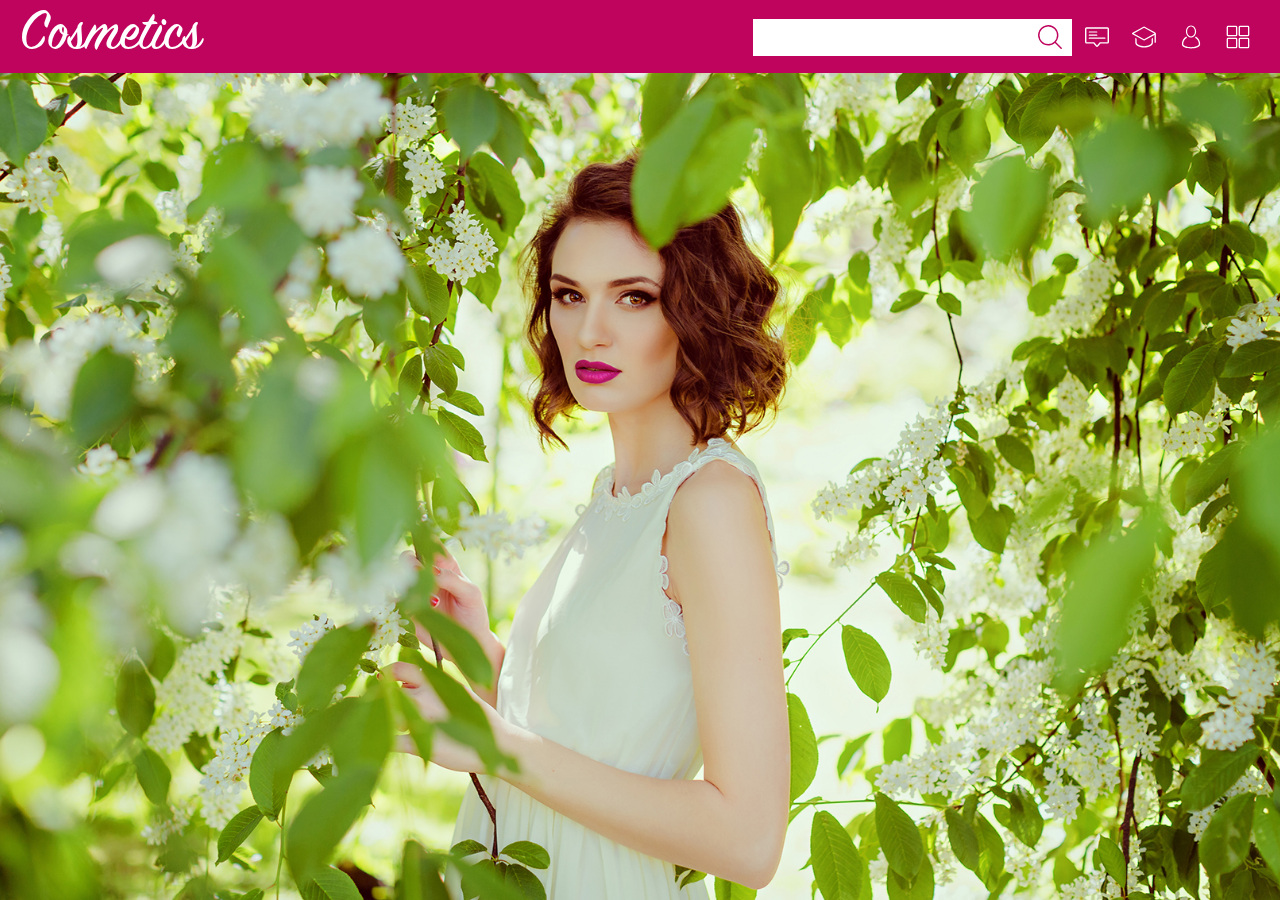
<file: examples/categories-cosmetics/index.html>
<!DOCTYPE html>
<html>
<head>
    <title></title>
    <link rel="stylesheet" type="text/css" href="css/style.css">
    <script type="text/javascript" src="js/jquery-3.3.1.min.js"></script>
</head>
<body>
    <div class="header-container">

        <span class="">Cosmetics</span>

        <ul class="links">
            <li id="link-search">
                <form id="search-form">
                <input type="text" name="searchQuery" id="search-input" class="search-input" size="30" />
                <svg  class="svg-icon" viewBox="0 0 100 100"
                        xmlns="http://www.w3.org/2000/svg"
                        xmlns:xlink="http://www.w3.org/1999/xlink">
                    <image xlink:href="img/search.svg" x="0" y="0" height="100" width="100" />
                </svg>
                </form>
            </li>
            <li id="link-wall">
                <svg class="svg-icon" viewBox="0 0 100 100"
                        xmlns="http://www.w3.org/2000/svg"
                        xmlns:xlink="http://www.w3.org/1999/xlink">
                    <image xlink:href="img/wall.svg" x="0" y="0" height="100" width="100" />
                </svg>
            </li>
            <li id="link-catalog">
                <svg class="svg-icon" viewBox="0 0 100 100"
                        xmlns="http://www.w3.org/2000/svg"
                        xmlns:xlink="http://www.w3.org/1999/xlink">
                    <image xlink:href="img/trainings.svg" x="0" y="0" height="100" width="100" />
                </svg>
            </li>
            <li id="link-profile">
                <svg class="svg-icon" viewBox="0 0 100 100"
                        xmlns="http://www.w3.org/2000/svg"
                        xmlns:xlink="http://www.w3.org/1999/xlink">
                    <image xlink:href="img/profile.svg" x="0" y="0" height="100" width="100" />
                </svg>
            </li>
            <li id="link-apps">
                <svg class="svg-icon" viewBox="0 0 100 100"
                        xmlns="http://www.w3.org/2000/svg"
                        xmlns:xlink="http://www.w3.org/1999/xlink">
                    <image xlink:href="img/apps.svg" x="0" y="0" height="100" width="100" />
                </svg>
            </li>
        </ul>
    </div>

    <div id="categories-container"></div>

    <script type="text/javascript">
        $(document).ready(function() {
            window.ToM = window.ToM || (window.top && window.top.ToM) || {};

            resizeFrame();

            $("#link-wall").click(ToM.navigation.displayWall);
            $("#link-catalog").click(ToM.navigation.displayCatalog);
            $("#link-search svg").click(function() {
                $("#search-form").submit();
            });
            $("#link-profile").click(ToM.navigation.displayProfile);
            $("#link-apps").click(ToM.navigation.displayApps);

            $("#search-form").submit(function(e) {
                e.preventDefault();
                var search = $("#search-input").val();
                if (search && search !== "") {
                    ToM.navigation.displaySearch(search);
                }
                else {
                    ToM.navigation.displaySearch();
                }
            });

            $("#categories-container").delegate(".category", "click", function() {
                var catId = $(this).data("cat-id");
                ToM.navigation.displayCategory(catId);
            });

            loadCategories();
        });

        function resizeFrame() {
            if (window.top && window.top.SetIframeSize) {
                $("body").css({"min-height": window.top.innerHeight-10});
                window.top.SetIframeSize();
            }
        }

        function loadCategories() {
            ToM.appContent.getCategories().then(function(categories) {
                for(c in categories) {
                    displayCategory(categories[c]);
                }
            });
        }

        function displayCategory(category) {
            var html = $("#category-tpl").html();
            $(html).appendTo("#categories-container")
                .data("cat-id", category.id)
                .css({"background-image": "url("+category.image.url+")"})
                .find(".category-title").text(category.title);
        }

    </script>
    <script type="text/template" id="category-tpl">
        <div class="category">
            <span class="category-title"></span>
        </div>
    </script>
</body>
</html>
</file>
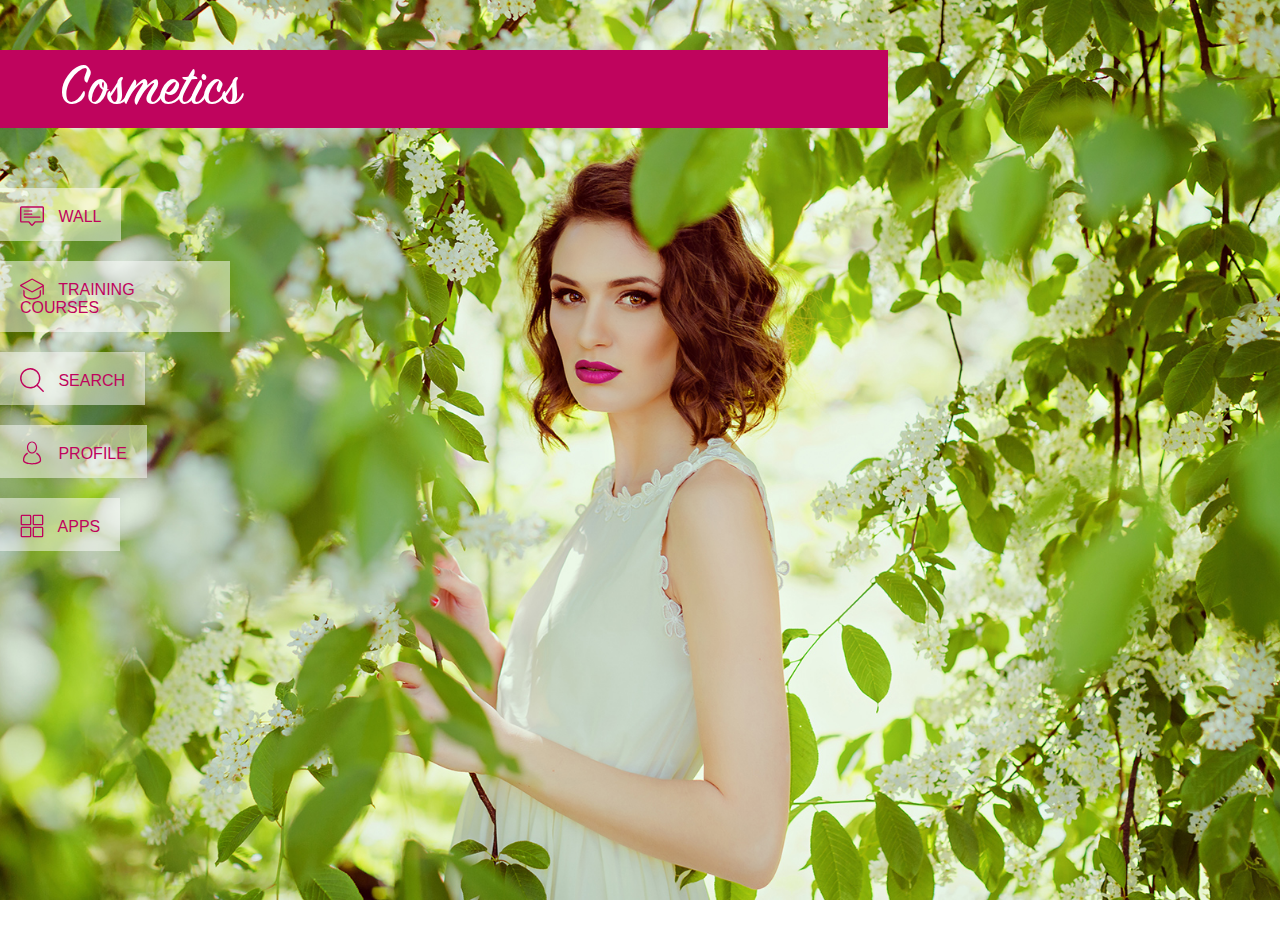
<file: examples/simple-links-cosmetics/index.html>
<!DOCTYPE html>
<html>
<head>
    <title></title>
    <link rel="stylesheet" type="text/css" href="css/style.css">
    <script type="text/javascript" src="js/jquery-3.3.1.min.js"></script>
</head>
<body>
    <div class="header-container">
        <span class="">Cosmetics</span>
    </div>
    <ul class="links">
        <li id="link-wall">
            <svg class="svg-icon" viewBox="0 0 100 100"
                    xmlns="http://www.w3.org/2000/svg"
                    xmlns:xlink="http://www.w3.org/1999/xlink">
                <image xlink:href="img/wall.svg" x="0" y="0" height="100" width="100" />
            </svg>
            Wall
        </li>
        <li id="link-catalog">

            <svg class="svg-icon" viewBox="0 0 100 100"
                    xmlns="http://www.w3.org/2000/svg"
                    xmlns:xlink="http://www.w3.org/1999/xlink">
                <image xlink:href="img/trainings.svg" x="0" y="0" height="100" width="100" />
            </svg>
            Training courses
        </li>
        <li id="link-search">

            <svg class="svg-icon" viewBox="0 0 100 100"
                    xmlns="http://www.w3.org/2000/svg"
                    xmlns:xlink="http://www.w3.org/1999/xlink">
                <image xlink:href="img/search.svg" x="0" y="0" height="100" width="100" />
            </svg>
            Search
        </li>
        <li id="link-profile">

            <svg class="svg-icon" viewBox="0 0 100 100"
                    xmlns="http://www.w3.org/2000/svg"
                    xmlns:xlink="http://www.w3.org/1999/xlink">
                <image xlink:href="img/profile.svg" x="0" y="0" height="100" width="100" />
            </svg>
            Profile
        </li>
        <li id="link-apps">

            <svg class="svg-icon" viewBox="0 0 100 100"
                    xmlns="http://www.w3.org/2000/svg"
                    xmlns:xlink="http://www.w3.org/1999/xlink">
                <image xlink:href="img/apps.svg" x="0" y="0" height="100" width="100" />
            </svg>
            Apps
        </li>
    </ul>
<script type="text/javascript">
    $(document).ready(function() {
        window.ToM = window.ToM || (window.top && window.top.ToM) || {};

        resizeFrame();

        $("#link-wall").click(ToM.navigation.displayWall);
        $("#link-catalog").click(ToM.navigation.displayCatalog);
        $("#link-search").click(ToM.navigation.displaySearch);
        $("#link-profile").click(ToM.navigation.displayProfile);
        $("#link-apps").click(ToM.navigation.displayApps);


    });

    function resizeFrame() {
        if (window.top && window.top.SetIframeSize) {
            $("body").css({"min-height": window.top.innerHeight-10});
            window.top.SetIframeSize();
        }
    }

</script>
</body>
</html>
</file>
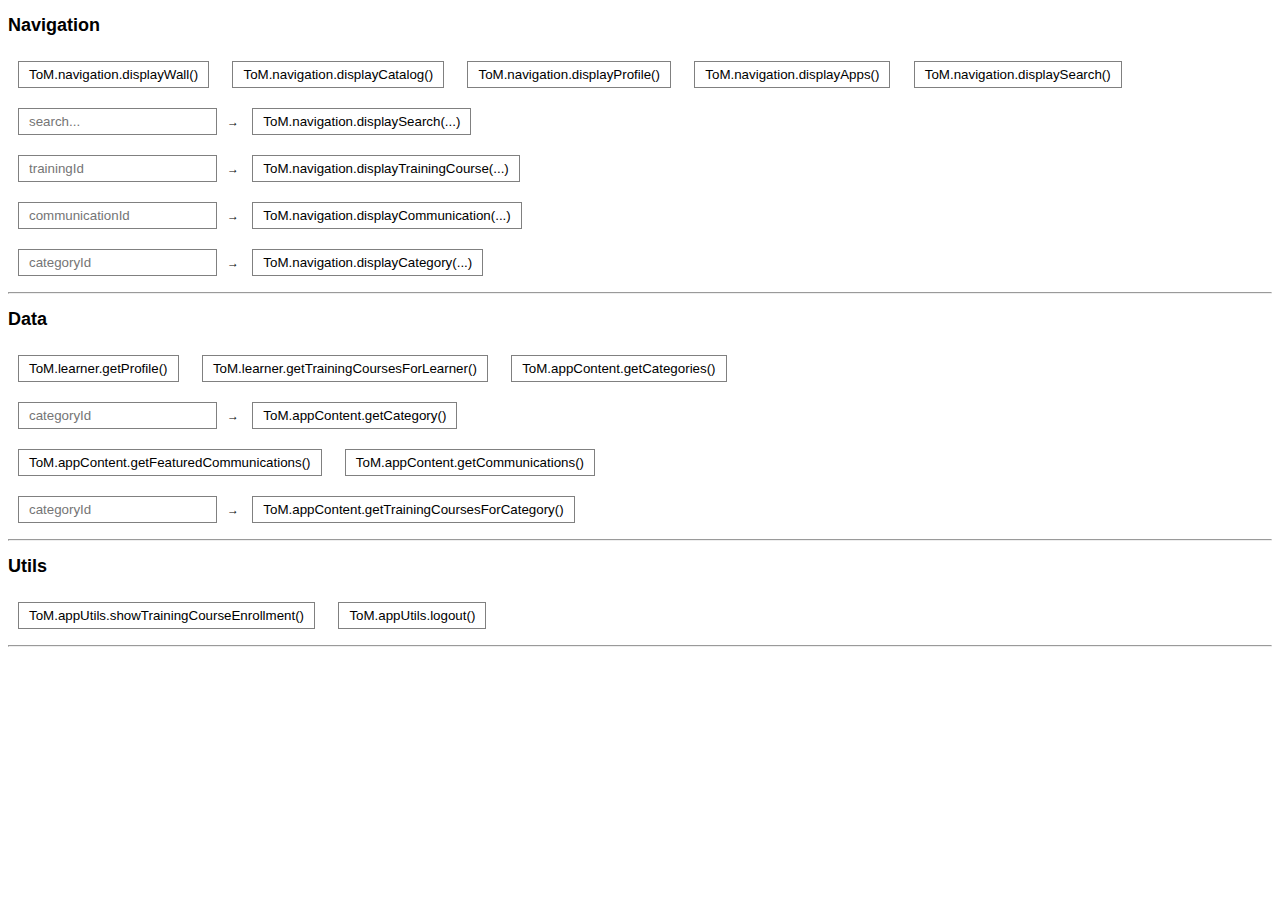
<file: examples/test-home/index.html>
<!DOCTYPE html>
<html>
<head>
    <title></title>
    <meta name="viewport" content="width=device-width, user-scalable=no, initial-scale=1">

    <script type="text/javascript" src="jquery-3.3.1.min.js"></script>
    <script type="text/javascript" src="script.js"></script>
    <link rel="stylesheet" type="text/css" href="style.css">
</head>
<body>

    <div class="commands">
        <h2 class="section-title">Navigation</h2>
        <div class="section-container">
            <button class="test-data" data-method="ToM.navigation.displayWall">ToM.navigation.displayWall()</button>
            <button class="test-data" data-method="ToM.navigation.displayCatalog">ToM.navigation.displayCatalog()</button>
            <button class="test-data" data-method="ToM.navigation.displayProfile">ToM.navigation.displayProfile()</button>
            <button class="test-data" data-method="ToM.navigation.displayApps">ToM.navigation.displayApps()</button>
            <button class="test-data" data-method="ToM.navigation.displaySearch">ToM.navigation.displaySearch()</button>
            <br />
            <form class="data-args" method="get">
                <input type="text" class="text-input" placeholder="search...">&rarr;
                <button class="test-data with-args" data-method="ToM.navigation.displaySearch">ToM.navigation.displaySearch(...)</button>
            </form>
            <form class="data-args" method="get">
                <input type="text" class="text-input" placeholder="trainingId">&rarr;
                <button class="test-data with-args" data-method="ToM.navigation.displayTrainingCourse">ToM.navigation.displayTrainingCourse(...)</button>
            </form>
            <form class="data-args" method="get">
                <input type="text" class="text-input" placeholder="communicationId">&rarr;
                <button class="test-data with-args" data-method="ToM.navigation.displayCommunication">ToM.navigation.displayCommunication(...)</button>
            </form>
            <form class="data-args" method="get">
                <input type="text" class="text-input" placeholder="categoryId">&rarr;
                <button class="test-data with-args" data-method="ToM.navigation.displayCategory">ToM.navigation.displayCategory(...)</button>
            </form>
        </div>
        <hr>
        <h2 class="section-title">Data</h2>
        <div class="section-container">
            <button class="test-data" data-method="ToM.learner.getProfile" data-format-method="formatProfile">ToM.learner.getProfile()</button>
            <button class="test-data" data-method="ToM.appContent.getTrainingCoursesForLearner" data-format-method="formatTrainingCourses">ToM.learner.getTrainingCoursesForLearner()</button>
            <button class="test-data" data-method="ToM.appContent.getCategories" data-format-method="formatCategories">ToM.appContent.getCategories()</button>
            <form class="data-args" method="get">
                <input type="text" class="text-input" placeholder="categoryId" value="">&rarr;
                <button class="test-data with-args" data-method="ToM.appContent.getCategory" data-format-method="formatCategory">ToM.appContent.getCategory()</button>
            </form>
            <button class="test-data" data-method="ToM.appContent.getFeaturedCommunications" data-format-method="formatFeaturedCommunications">ToM.appContent.getFeaturedCommunications()</button>
            <button class="test-data" data-method="ToM.appContent.getCommunications">ToM.appContent.getCommunications()</button>
            <form class="data-args" method="get">
                <input type="text" class="text-input" placeholder="categoryId" value="">&rarr;
                <button class="test-data with-args" data-method="ToM.appContent.getTrainingCoursesForCategory" data-format-method="formatTrainingCourses">ToM.appContent.getTrainingCoursesForCategory()</button>
            </form>
        </div>
        <hr>
        <h2 class="section-title">Utils</h2>
        <div class="section-container">
            <button class="test-data" data-method="ToM.appUtils.showTrainingCourseEnrollment">ToM.appUtils.showTrainingCourseEnrollment()</button>
            <button class="test-data" data-method="ToM.appUtils.logout">ToM.appUtils.logout()</button>
        </div>
    </div>
    <div>
        <button id="reset" style="display:none;">Reset</button>
    </div>
    <hr>
    <div id="format-result"></div>
    <pre id="result"></pre>



</body>
</html>
</file>
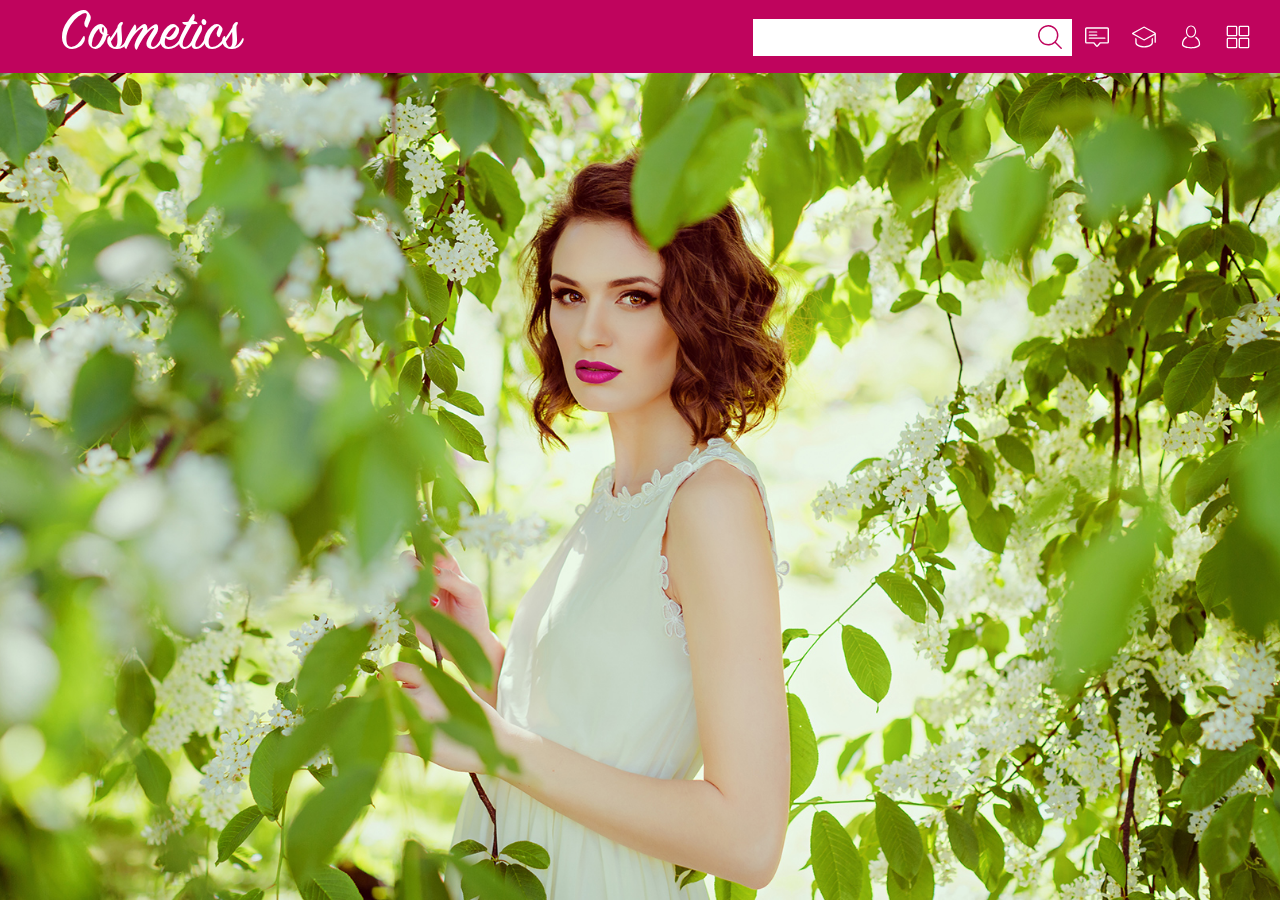
<file: samples/categories-cosmetics/index.html>
<!DOCTYPE html>
<html>
<head>
    <title></title>
    <link rel="stylesheet" type="text/css" href="css/style.css">
    <script type="text/javascript" src="js/jquery-3.3.1.min.js"></script>
</head>
<body>
    <div class="header-container">

        <span class="">Cosmetics</span>

        <ul class="links">
            <li id="link-search">
                <form id="search-form">
                <input type="text" name="searchQuery" id="search-input" class="search-input" size="30" />
                <svg  class="svg-icon" viewBox="0 0 100 100"
                        xmlns="http://www.w3.org/2000/svg"
                        xmlns:xlink="http://www.w3.org/1999/xlink">
                    <image xlink:href="img/search.svg" x="0" y="0" height="100" width="100" />
                </svg>
                </form>
            </li>
            <li id="link-wall">
                <svg class="svg-icon" viewBox="0 0 100 100"
                        xmlns="http://www.w3.org/2000/svg"
                        xmlns:xlink="http://www.w3.org/1999/xlink">
                    <image xlink:href="img/wall.svg" x="0" y="0" height="100" width="100" />
                </svg>
            </li>
            <li id="link-catalog">
                <svg class="svg-icon" viewBox="0 0 100 100"
                        xmlns="http://www.w3.org/2000/svg"
                        xmlns:xlink="http://www.w3.org/1999/xlink">
                    <image xlink:href="img/trainings.svg" x="0" y="0" height="100" width="100" />
                </svg>
            </li>
            <li id="link-profile">
                <svg class="svg-icon" viewBox="0 0 100 100"
                        xmlns="http://www.w3.org/2000/svg"
                        xmlns:xlink="http://www.w3.org/1999/xlink">
                    <image xlink:href="img/profile.svg" x="0" y="0" height="100" width="100" />
                </svg>
            </li>
            <li id="link-apps">
                <svg class="svg-icon" viewBox="0 0 100 100"
                        xmlns="http://www.w3.org/2000/svg"
                        xmlns:xlink="http://www.w3.org/1999/xlink">
                    <image xlink:href="img/apps.svg" x="0" y="0" height="100" width="100" />
                </svg>
            </li>
        </ul>
    </div>

    <div id="categories-container"></div>

    <script type="text/javascript">
        $(document).ready(function() {
            window.ToM = window.ToM || (window.top && window.top.ToM) || {};

            resizeFrame();

            $("#link-wall").click(ToM.navigation.displayWall);
            $("#link-catalog").click(ToM.navigation.displayCatalog);
            $("#link-search svg").click(function() {
                $("#search-form").submit();
            });
            $("#link-profile").click(ToM.navigation.displayProfile);
            $("#link-apps").click(ToM.navigation.displayApps);

            $("#search-form").submit(function(e) {
                e.preventDefault();
                var search = $("#search-input").val();
                if (search && search !== "") {
                    ToM.navigation.displaySearch(search);
                }
                else {
                    ToM.navigation.displaySearch();
                }
            });

            $("#categories-container").delegate(".category", "click", function() {
                var catId = $(this).data("cat-id");
                ToM.navigation.displayCategory(catId);
            });

            loadCategories();
        });

        function resizeFrame() {
            if (window.top && window.top.SetIframeSize) {
                $("body").css({"min-height": window.top.innerHeight-10});
                window.top.SetIframeSize();
            }
        }

        function loadCategories() {
            ToM.appContent.getCategories().then(function(categories) {
                console.log(categories);
                for(c in categories) {
                    displayCategory(categories[c]);
                }
            });
        }

        function displayCategory(category) {
            var html = $("#category-tpl").html();
            $(html).appendTo("#categories-container")
                .data("cat-id", category.id)
                .css({"background-image": "url("+category.image.url+")"})
                .find(".category-title").text(category.title);
        }

    </script>
    <script type="text/template" id="category-tpl">
        <div class="category">
            <span class="category-title"></span>
        </div>
    </script>
</body>
</html>
</file>
<file: examples/categories-cosmetics/css/style.css>
svg .cls-1 {
    fill: #ffffff;
}


@font-face {
    font-family: 'signpainter_housescriptRg';
    src: url('signpainter_housescript_regular-webfont.woff2') format('woff2'),
         url('signpainter_housescript_regular-webfont.woff') format('woff');
    font-weight: normal;
    font-style: normal;

}

html {
    height: 100%;
    font-family: Roboto, Helvetica, sans-serif;
}
body {
    background-image: url('../img/background.jpg');
    background-position: center center;
    background-size: cover;
    background-repeat: no-repeat;

    height: 99%;
    min-height: 800px;
    padding: 0;
    margin: 0;
}

.header-container {
    background-color: #bf045d;
    position: relative;
    margin: 0 0 50px 0;
    left: 0;
    color: white;
    padding: 0;
    font-size: 60px;
    font-family: "signpainter_housescriptRg";
    font-weight: normal;
    width: 100%;
}

.header-container > span {
    padding: 10px 0px 5px 20px;
}

ul.links {
    display: inline;
    list-style-type: none;
    width: 600px;
    padding: 0;
    position: absolute;
    right: 0;
    text-align: right;
    top: 0;
    margin: -5px 20px 0 20px;
}

ul.links input {
    border: 0;
    margin: 0;
    padding: 10px;
    font-size: 14px;
    -khtml-user-select: none;
    -webkit-user-select: none;
    -moz-user-select: -moz-none;
    -ms-user-select: none;
    -o-user-select: none;
    user-select: none;
    outline: none;
}

ul.links li {
    display: inline-block;
    /* padding: 10px; */
    /* padding-left: 20px; */
    /* padding-bottom: 15px; */
    /* padding-right: 20px; */
    /* margin: 10px 0; */
    color: #bf045d;
    text-transform: uppercase;
    /* background: rgba(255, 255, 255, 0.5); */
    cursor: pointer;
    font-size: 12px;
    font-family: Roboto;
    color: white;
}

ul.links li svg {
    height: 24px;
    position: relative;
    top: 6px;
    margin-right: 10px;
}

#link-search {
    background: white;
}

#categories-container {
    width: 400px;
}

.category {
    cursor: pointer;
    height: 150px;
    margin: 20px;
    position: relative;
    background-size:contain;
    background-repeat: no-repeat;
    background-position: top center;

    box-shadow: 0 4px 8px 0 rgba(0, 0, 0, 0.2), 0 6px 20px 0 rgba(0, 0, 0, 0.19);
}

.category-title {
    position: absolute;
    bottom: 0;
    left: 0;
    right: 0;
    background: white;
    text-align: center;
    padding: 5px;
    text-transform: uppercase;
    color: #bf045d;
}
</file>
<file: examples/simple-links-cosmetics/css/style.css>
@font-face {
    font-family: 'signpainter_housescriptRg';
    src: url('signpainter_housescript_regular-webfont.woff2') format('woff2'),
         url('signpainter_housescript_regular-webfont.woff') format('woff');
    font-weight: normal;
    font-style: normal;

}

html {
    height: 100%;
    font-family: Roboto, Helvetica, sans-serif;
}
body {
    background-image: url('../img/background.jpg');
    background-position: center center;
    background-size: cover;
    background-repeat: no-repeat;

    height: 99%;
    min-height: 800px;
    padding: 0;
    margin: 0;
}


.header-container {
    background-color: #bf045d;
    /*position: absolute;*/
    margin: 50px 0;
    left: 0;
    width: 60%;
    color: white;
    padding: 5px 60px 0px 60px;
    font-size: 60px;
    font-family: "signpainter_housescriptRg";
    font-weight: normal;
}

ul.links {
    list-style-type: none;
    width: 230px;
    padding: 0;
}

ul.links li {
    display: inline-block;
    padding: 10px;
    padding-left: 20px;
    padding-bottom: 15px;
    padding-right: 20px;
    margin: 10px 0;
    color: #bf045d;
    text-transform: uppercase;
    background: rgba(255, 255, 255, 0.5);
    cursor: pointer;
}


ul.links li svg {
    height: 24px;
    position: relative;
    top: 6px;
    margin-right: 10px;
}
</file>
<file: examples/test-home/style.css>
body {
    font-family: sans-serif;
    font-size: 12px;
}
#result {
    background: #ddd;
    /*overflow: auto;*/
    /*max-height: 400px;*/
    font-family: monospace;
}

button {
    background: white;
    border: 1px solid gray;
    padding: 3px 5px;
    margin: 3px 5px;
}

button.test-data {
    padding: 5px 10px;
    margin: 10px;
}

button#reset {
    background: #c73131;
    color: white;
}

input.text-input {

    background: white;
    border: 1px solid gray;
    padding: 5px 10px;
    margin: 10px;
}

a {
    color: #316fe8;
    cursor: pointer;
}

a.item-link {
    line-height: 19px;
    color: #de3838;
}

.item-thumbnail {
    height: 60px;
    width: 300px;
    position: relative;
    margin: 5px;
    cursor: pointer;
}

.item-thumbnail img {
    height: 50px;
    float: left;
    margin-right: 5px;
}

form.data-args {
    /*display: inline-block;*/
}
</file>
<file: samples/categories-cosmetics/css/style.css>
svg .cls-1 {
    fill: #ffffff;
}


@font-face {
    font-family: 'signpainter_housescriptRg';
    src: url('signpainter_housescript_regular-webfont.woff2') format('woff2'),
         url('signpainter_housescript_regular-webfont.woff') format('woff');
    font-weight: normal;
    font-style: normal;

}

html {
    height: 100%;
    font-family: Roboto, Helvetica, sans-serif;
}
body {
    background-image: url('../img/background.jpg');
    background-position: center center;
    background-size: cover;
    background-repeat: no-repeat;

    height: 99%;
    min-height: 800px;
    padding: 0;
    margin: 0;
}

.header-container {
    background-color: #bf045d;
    position: relative;
    margin: 0 0 50px 0;
    left: 0;
    color: white;
    padding: 0;
    font-size: 60px;
    font-family: "signpainter_housescriptRg";
    font-weight: normal;
    width: 100%;
}

.header-container > span {
    padding: 10px 0px 5px 60px;
}

ul.links {
    display: inline;
    list-style-type: none;
    width: 600px;
    padding: 0;
    position: absolute;
    right: 0;
    text-align: right;
    top: 0;
    margin: -5px 20px 0 20px;
}

ul.links input {
    border: 0;
    margin: 0;
    padding: 10px;
    font-size: 14px;
    -khtml-user-select: none;
    -webkit-user-select: none;
    -moz-user-select: -moz-none;
    -ms-user-select: none;
    -o-user-select: none;
    user-select: none;
    outline: none;
}

ul.links li {
    display: inline-block;
    /* padding: 10px; */
    /* padding-left: 20px; */
    /* padding-bottom: 15px; */
    /* padding-right: 20px; */
    /* margin: 10px 0; */
    color: #bf045d;
    text-transform: uppercase;
    /* background: rgba(255, 255, 255, 0.5); */
    cursor: pointer;
    font-size: 12px;
    font-family: Roboto;
    color: white;
}

ul.links li svg {
    height: 24px;
    position: relative;
    top: 6px;
    margin-right: 10px;
}

#link-search {
    background: white;
}

#categories-container {
    width: 400px;
}

.category {
    cursor: pointer;
    height: 150px;
    margin: 20px;
    position: relative;
    background-size:contain;
    background-repeat: no-repeat;
    background-position: top center;

    box-shadow: 0 4px 8px 0 rgba(0, 0, 0, 0.2), 0 6px 20px 0 rgba(0, 0, 0, 0.19);
}

.category-title {
    position: absolute;
    bottom: 0;
    left: 0;
    right: 0;
    background: white;
    text-align: center;
    padding: 5px;
    text-transform: uppercase;
    color: #bf045d;
}
</file>
